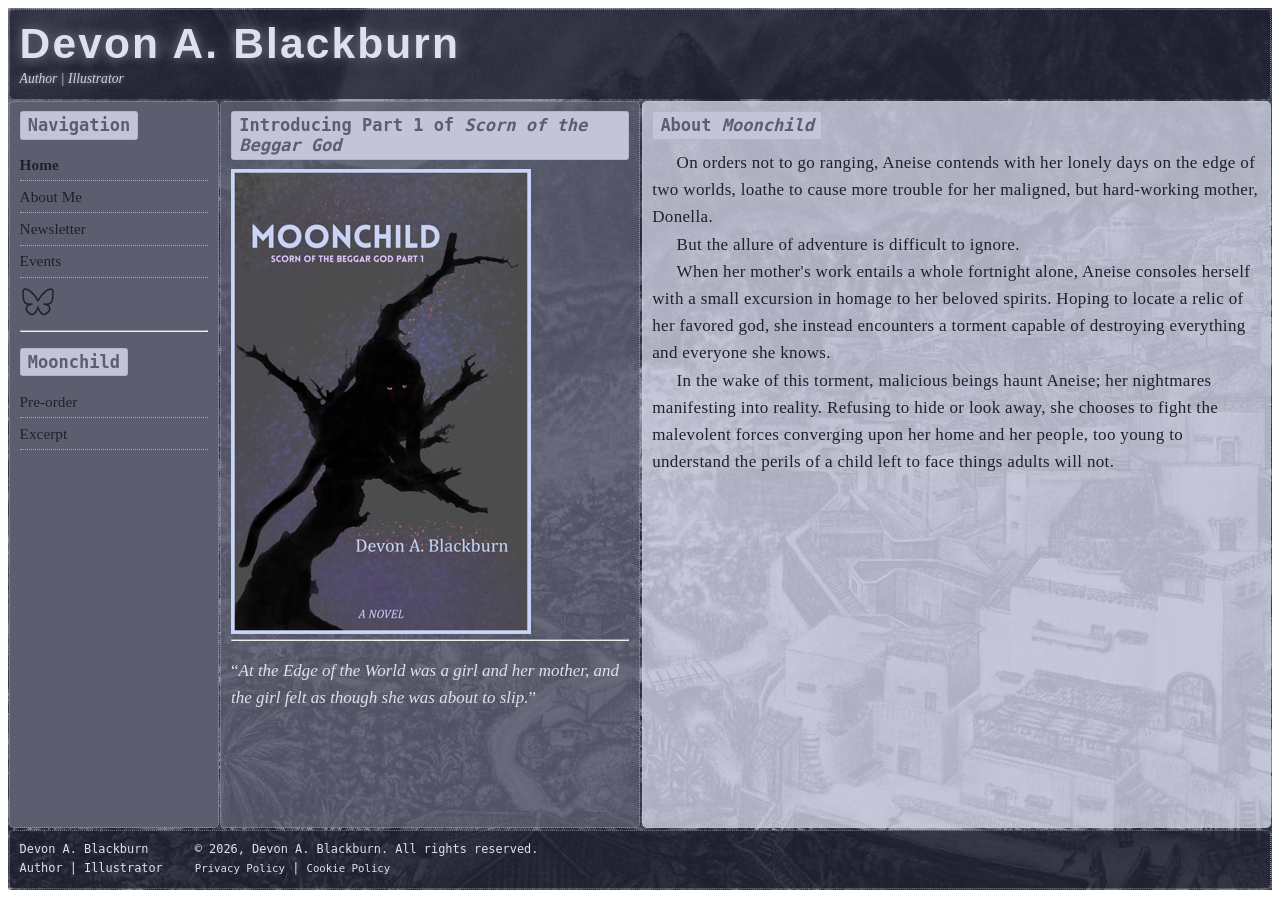
<file: index.html>
<!-- My writer's website - coded by Devon A. Blackburn: HOME -->
<!DOCTYPE html>
<html class="html" dir="ltr" lang="en-US" prefix="og: https://ogp.me/ns#">

<head>
  <title>Devon A. Blackburn - author | illustrator</title>
  <meta name="title" content="">
  <meta name="description" content="Devon A. Blackburn is a science fiction fantasy writer and illustrator based in Illinois, USA, and author of Moonchild: Scorn of the Beggar God Part I.">
  <link rel="canonical" href="https://www.devonablackburn.com/" />
  <meta name="keywords" content="Devon A. Blackburn, author, writer, illustrator, science fiction, fantasy">
  
<!-- Required meta tags -->
  <meta http-equiv="X-UA-Compatible" content="IE=edge, chrome=1"/>
  <meta charset="UTF-8">
  <meta name="viewport" content="width=device-width, initial-scale=1.0, shrink-to-fit=no">
  <meta name='robots' content='index, follow, max-image-preview:large, max-snippet:-1, max-video-preview:-1' />

<!-- For the search engines -->
  <meta property="og:title" content="Devon A. Blackburn - author | illustrator" />
  <meta property="og:type" content="website" />
  <meta property="og:url" content="https://www.devonablackburn.com/" />
  <meta property="og:image" content="img/Raoaigh-baala_with_fog_in_moon_sharing.webp" />
  <meta property="og:locale" content="en_US" />
  <meta property="og:description" content="Devon A. Blackburn: author of Moonchild, a dark coming of age fantasy novel and the first entry into the Scorn of the Beggar God series." />
	
  <script type="application/ld+json"> {
  "@context": "https:\/\/schema.org",
  "@graph":[{
    "@type": "WebPage",
	"@id": "https:\/\/www.devonablackburn.com\/",
	"url": "https:\/\/www.devonablackburn.com\/",
	"name": "Devon A. Blackburn - author | illustrator",
	"isPartOf":{
	  "@id": "https:\/\/www.devonablackburn.com\/#website"},
	  "about":{
	    "@id": "https:\/\/www.devonablackburn.com\/#organization"},
		"datePublished": "2026-09-14",
		"dateModified": "2026-09-14",
		"description": "Devon A. Blackburn is a science fiction fantasy writer and illustrator based in Illinois, USA, and author of Moonchild: Scorn of the Beggar God Part I.",
		"breadcrumb": {"@id": "https:\/\/www.devonablackburn.com\/#breadcrumb"},
		"inLanguage": "en-US",
		"potentialAction":[{
		  "@type": "ReadAction",
		  "target": ["https:\/\/www.devonablackburn.com\/"]}]},
	{
	  "@type":"BreadcrumbList",
	  "@id":"https:\/\/www.devonablackburn.com\/#breadcrumb",
	  "itemListElement":[{
	    "@type": "ListItem","position": 1,"name": "Home"}]},
		{
		  "@type": "WebSite",
		  "@id": "https:\/\/www.devonablackburn.com\/#website",
		  "url": "https:\/\/www.devonablackburn.com\/",
		  "name": "Devon A. Blackburn",
		  "description": "Devon A. Blackburn - Home",
		  "publisher":{
		    "@id":"https:\/\/www.devonablackburn.com\/#organization"},
			"potentialAction":[{
			  "@type":"SearchAction",
			  "target":{
			    "@type":"EntryPoint",
				"urlTemplate":"https:\/\/www.devonablackburn.com\/?s={search_term_string}"},
				"query-input":{
				  "@type":"PropertyValueSpecification",
				  "valueRequired":true,
				  "valueName":"search_term_string"}}],
			"inLanguage":"en-US"},
			{
			  "@type":"Organization",
			  "@id":"https:\/\/www.devonablackburn.com\/#organization",
			  "name":"Devon A. Blackburn",
			  "url":"https:\/\/www.devonablackburn.com\/"}]}
	</script>

  <link rel="stylesheet" href="css/style_moon.css" type="text/css">
  <!-- Thank you to https://icon-sets.iconify.design/tabler/?keyword=tabler for the icons -->

</head>

<body>
  <!-- Styling for inline svg icons -->
  <style>
    .icons {
      fill: none;
      stroke: currentColor;
      stroke-linecap: round;
      stroke-linejoin: round;
      stroke-width: var(--svg-stroke-width--1px, 1px);
    }
  </style>
  
  <!-- Page wrapper -->
  <div class="style-moon" id="home page" aria-label="Home page for Devon A. Blackburn's writings and drawings">
    
    <!-- Shell wrapper -->
    <div class="style-moon__shell">
      
      <!-- Header -->
      <header class="style-moon__header">
        <h1>Devon A. Blackburn</h1>
        <p>Author | Illustrator</p>
      </header>
      
      <!-- Navigation menu -->
      <nav class="style-moon__menu" id="navigation menu" aria-label="Navigation menu">
        <h2 class="style-moon__subheader hidden">Navigation</h2>
        <input id="toggle" name="menu-toggle" type="checkbox" />
        <label class="menu-toggle" for="toggle"><span class="style-moon__subheader menu-button-container">Navigation <svg class="style-moon__arrow" viewBox="0 0 16 16" aria-hidden="true" focusable="false"><path fill="currentColor" fill-rule="evenodd" d="M.16 11.92h15.68L8 4.08z" clip-rule="evenodd" /></svg>
        </span></label>  
        <section class="for-hiding">
          <ul class="top">
            <li><a class="style-moon__current-page" href="index.html">Home</a></li>
            <li><a href="about_me.html">About Me</a></li>
            <li><a href="#0">Newsletter</a></li>
            <li><a href="#0">Events</a></li>
            <li class="icons"><a href="https://bsky.app/profile/doctor-okt.bsky.social" target="_blank"  rel="noopener noreferrer"><svg xmlns="http://www.w3.org/2000/svg" width="36" height="36" viewBox="0 0 24 24"><path d="M6.335 5.144C4.681 3.945 2 3.017 2 5.97c0 .59.35 4.953.556 5.661C3.269 14.094 5.686 14.381 8 14c-4.045.665-4.889 3.208-2.667 5.41C6.363 20.428 7.246 21 8 21c2 0 3.134-2.769 3.5-3.5q.5-1 .5-1.5q0 .5.5 1.5c.366.731 1.5 3.5 3.5 3.5c.754 0 1.637-.571 2.667-1.59C20.889 17.207 20.045 14.664 16 14c2.314.38 4.73.094 5.444-2.369c.206-.708.556-5.072.556-5.661c0-2.953-2.68-2.025-4.335-.826C15.372 6.806 12.905 10.192 12 12c-.905-1.808-3.372-5.194-5.665-6.856" class="icons" /></svg></a></li>
          </ul>
        </section>
        <hr />
        <h2 class="style-moon__subheader">Moonchild</h2>
        <ul class="bottom">
          <li><a href="#0">Pre-order</a></li>
          <li><a href="#0">Excerpt</a></li>
        </ul>
      </nav>
      
      <main class="style-moon__showcase" id="showcase">
      <h2 class="style-moon__subheader">Introducing Part 1 of <em>Scorn of the Beggar God</em></h2>
      <picture>
        <source media="(min-width: 100%)" srcset="img/book_cover_moon.webp"/>
        <img src="img/book_cover_moon.webp" alt="Moonchild moon style book cover - the catamount sits in a withered tree" style="max-width: 100%; height: auto;" />
      </picture>
      <hr />
      <p><q><em>At the Edge of the World was a girl and her mother, and the girl felt as though she was about to slip.</em></q></p>
    </main>
    
    <aside class="style-moon__aside">
      <h2 class="style-moon__subheader">About <em>Moonchild</em></h2>
      <section id="the pitch for the book">
        <p>On orders not to go ranging, Aneise contends with her lonely days on the edge of two worlds, loathe to cause more trouble for her maligned, but hard-working mother, Donella.</p>
        <p>But the allure of adventure is difficult to ignore.</p>
        <p>When her mother's work entails a whole fortnight alone, Aneise consoles herself with a small excursion in homage to her beloved spirits. Hoping to locate a relic of her favored god, she instead encounters a torment capable of destroying everything and everyone she knows.</p>
        <p>In the wake of this torment, malicious beings haunt Aneise; her nightmares manifesting into reality. Refusing to hide or look away, she chooses to fight the malevolent forces converging upon her home and her people, too young to understand the perils of a child left to face things adults will not.</p>
      </section>
    </aside>
    
    <footer class="style-moon__colophon">
      <p>Devon A. Blackburn<br />
      Author | Illustrator</p>
      <p>© 2026, Devon A. Blackburn. All rights reserved.<br />
      <a href="#0">Privacy Policy</a> | <a href="#0">Cookie Policy</a></p>
    </footer>
    
  </div>
</div>
</body>
</html>
</file>
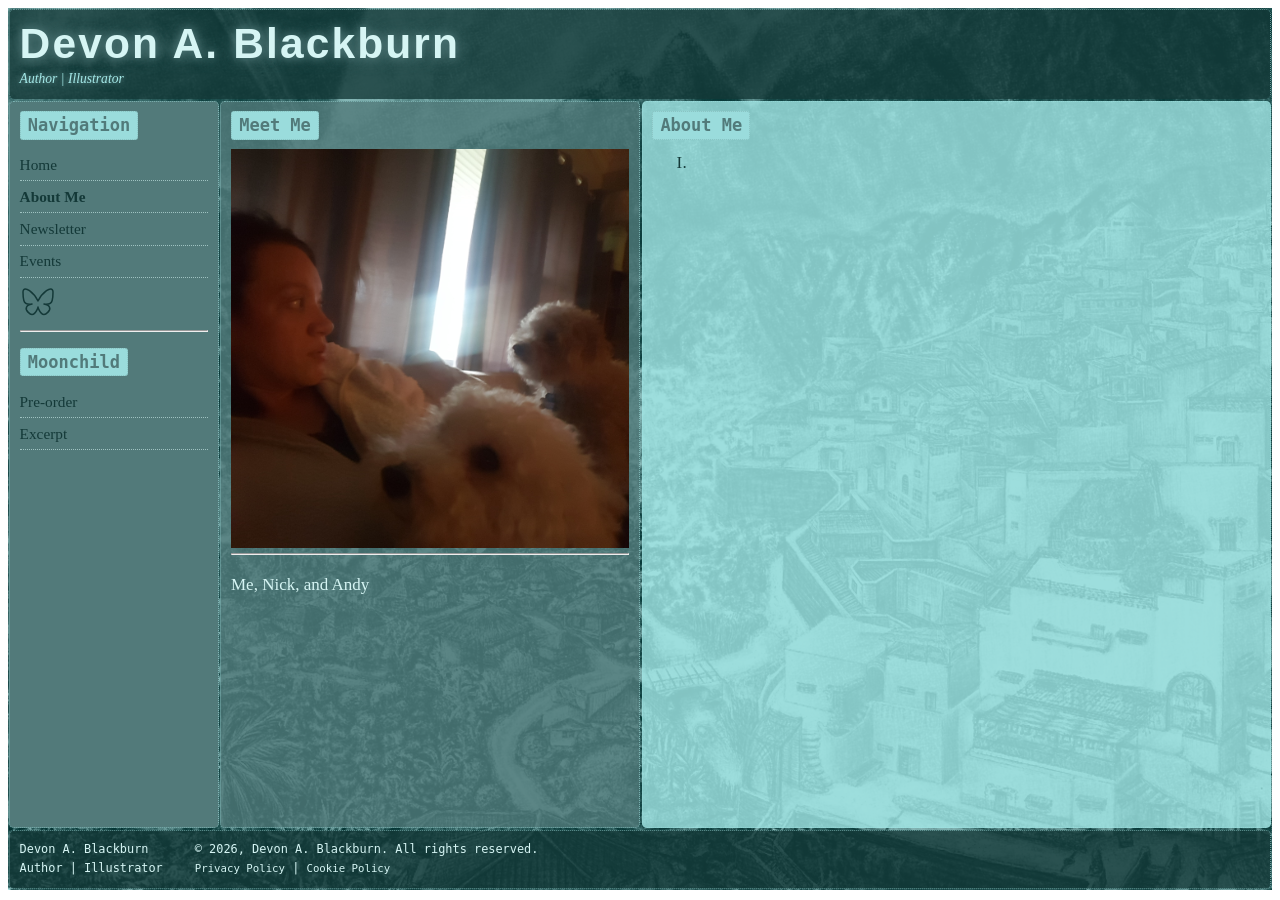
<file: about_me.html>
<!-- My writer's website - coded by Devon A. Blackburn: HOME -->
<!DOCTYPE html>
<html class="html" dir="ltr" lang="en-US" prefix="og: https://ogp.me/ns#">

<head>
  <title>Devon A. Blackburn - author | illustrator</title>
  <meta name="title" content="">
  <meta name="description" content="Devon A. Blackburn is a science fiction fantasy writer and illustrator based in Illinois, USA, and author of Moonchild: Scorn of the Beggar God Part I.">
  <link rel="canonical" href="https://www.devonablackburn.com/" />
  <meta name="keywords" content="Devon A. Blackburn, author, writer, illustrator, science fiction, fantasy">
  
<!-- Required meta tags -->
  <meta http-equiv="X-UA-Compatible" content="IE=edge, chrome=1"/>
  <meta charset="UTF-8">
  <meta name="viewport" content="width=device-width, initial-scale=1.0, shrink-to-fit=no">
  <meta name='robots' content='index, follow, max-image-preview:large, max-snippet:-1, max-video-preview:-1' />

<!-- For the search engines -->
  <meta property="og:title" content="Devon A. Blackburn - author | illustrator" />
  <meta property="og:type" content="website" />
  <meta property="og:url" content="https://www.devonablackburn.com/" />
  <meta property="og:image" content="img/Raoaigh-baala_with_fog_in_ice_sharing.webp" />
  <meta property="og:locale" content="en_US" />
  <meta property="og:description" content="Devon A. Blackburn: author of Moonchild, a dark coming of age fantasy novel and the first entry into the Scorn of the Beggar God series." />
	
  <script type="application/ld+json"> {
  "@context": "https:\/\/schema.org",
  "@graph":[{
    "@type": "WebPage",
	"@id": "https:\/\/www.devonablackburn.com\/",
	"url": "https:\/\/www.devonablackburn.com\/",
	"name": "Devon A. Blackburn - author | illustrator",
	"isPartOf":{
	  "@id": "https:\/\/www.devonablackburn.com\/#website"},
	  "about":{
	    "@id": "https:\/\/www.devonablackburn.com\/#organization"},
		"datePublished": "2026-09-14",
		"dateModified": "2026-09-14",
		"description": "Devon A. Blackburn is a science fiction fantasy writer and illustrator based in Illinois, USA, and author of Moonchild: Scorn of the Beggar God Part I.",
		"breadcrumb": {"@id": "https:\/\/www.devonablackburn.com\/#breadcrumb"},
		"inLanguage": "en-US",
		"potentialAction":[{
		  "@type": "ReadAction",
		  "target": ["https:\/\/www.devonablackburn.com\/"]}]},
	{
	  "@type":"BreadcrumbList",
	  "@id":"https:\/\/www.devonablackburn.com\/#breadcrumb",
	  "itemListElement":[{
	    "@type": "ListItem","position": 1,"name": "Home"}]},
		{
		  "@type": "WebSite",
		  "@id": "https:\/\/www.devonablackburn.com\/#website",
		  "url": "https:\/\/www.devonablackburn.com\/",
		  "name": "Devon A. Blackburn",
		  "description": "Devon A. Blackburn - Home",
		  "publisher":{
		    "@id":"https:\/\/www.devonablackburn.com\/#organization"},
			"potentialAction":[{
			  "@type":"SearchAction",
			  "target":{
			    "@type":"EntryPoint",
				"urlTemplate":"https:\/\/www.devonablackburn.com\/?s={search_term_string}"},
				"query-input":{
				  "@type":"PropertyValueSpecification",
				  "valueRequired":true,
				  "valueName":"search_term_string"}}],
			"inLanguage":"en-US"},
			{
			  "@type":"Organization",
			  "@id":"https:\/\/www.devonablackburn.com\/#organization",
			  "name":"Devon A. Blackburn",
			  "url":"https:\/\/www.devonablackburn.com\/"}]}
	</script>

  <link rel="stylesheet" href="css/style_ice.css" type="text/css">
  <!-- Thank you to https://icon-sets.iconify.design/tabler/?keyword=tabler for the icons -->

</head>

<body>
  <!-- Styling for inline svg icons -->
  <style>
    .icons {
      fill: none;
      stroke: currentColor;
      stroke-linecap: round;
      stroke-linejoin: round;
      stroke-width: var(--svg-stroke-width--1px, 1px);
    }
  </style>
  
  <!-- Page wrapper -->
  <div class="style-ice" id="home page" aria-label="Home page for Devon A. Blackburn's writings and drawings">
    
    <!-- Shell wrapper -->
    <div class="style-ice__shell">
      
      <!-- Header -->
      <header class="style-ice__header">
        <h1>Devon A. Blackburn</h1>
        <p>Author | Illustrator</p>
      </header>
      
      <!-- Navigation menu -->
      <nav class="style-ice__menu" id="navigation menu" aria-label="Navigation menu">
        <h2 class="style-ice__subheader hidden">Navigation</h2>
        <input id="toggle" name="menu-toggle" type="checkbox" />
        <label class="menu-toggle" for="toggle"><span class="style-ice__subheader menu-button-container">Navigation <svg class="style-ice__arrow" viewBox="0 0 16 16" aria-hidden="true" focusable="false"><path fill="currentColor" fill-rule="evenodd" d="M.16 11.92h15.68L8 4.08z" clip-rule="evenodd" /></svg>
        </span></label>  
        <section class="for-hiding">
          <ul class="top">
            <li><a href="index.html">Home</a></li>
            <li><a class="style-ice__current-page" href="about_me.html">About Me</a></li>
            <li><a href="#0">Newsletter</a></li>
            <li><a href="#0">Events</a></li>
            <li class="icons"><a href="https://bsky.app/profile/doctor-okt.bsky.social" target="_blank"  rel="noopener noreferrer"><svg xmlns="http://www.w3.org/2000/svg" width="36" height="36" viewBox="0 0 24 24"><path d="M6.335 5.144C4.681 3.945 2 3.017 2 5.97c0 .59.35 4.953.556 5.661C3.269 14.094 5.686 14.381 8 14c-4.045.665-4.889 3.208-2.667 5.41C6.363 20.428 7.246 21 8 21c2 0 3.134-2.769 3.5-3.5q.5-1 .5-1.5q0 .5.5 1.5c.366.731 1.5 3.5 3.5 3.5c.754 0 1.637-.571 2.667-1.59C20.889 17.207 20.045 14.664 16 14c2.314.38 4.73.094 5.444-2.369c.206-.708.556-5.072.556-5.661c0-2.953-2.68-2.025-4.335-.826C15.372 6.806 12.905 10.192 12 12c-.905-1.808-3.372-5.194-5.665-6.856" class="icons" /></svg></a></li>
          </ul>
        </section>
        <hr />
        <h2 class="style-ice__subheader">Moonchild</h2>
        <ul class="bottom">
          <li><a href="#0">Pre-order</a></li>
          <li><a href="#0">Excerpt</a></li>
        </ul>
      </nav>
      
      <main class="style-ice__showcase" id="showcase">
      <h2 class="style-ice__subheader">Meet Me</h2>
      <picture>
        <source media="(min-width: 100%)" srcset="img/about_me.jpg"/>
        <img src="img/about_me.jpg" alt="Andy is a menace" style="max-width: 100%; height: auto;" />
      </picture>
      <hr />
      <p>Me, Nick, and Andy</p>
    </main>
    
    <aside class="style-ice__aside">
      <h2 class="style-ice__subheader">About Me</h2>
      <section id="about me">
        <p>I.</p>
      </section>
    </aside>
    
    <footer class="style-ice__colophon">
      <p>Devon A. Blackburn<br />
      Author | Illustrator</p>
      <p>© 2026, Devon A. Blackburn. All rights reserved.<br />
      <a href="#0">Privacy Policy</a> | <a href="#0">Cookie Policy</a></p>
    </footer>
    
  </div>
</div>
</body>
</html>
</file>
<file: css/style_moon.css>
/* Base setting */
.style-moon,
.style-moon *,
.style-moon *::before,
.style-moon *::after {
  box-sizing: border-box;
  margin: 0;
  padding: 0;
  font-size: 17px;
}

/* Cool fonts */
@font-face {
  font-family: 'Lovelo-Black';
  src: url('../fonts/Lovelo-Black.woff') format('woff');
  font-weight: normal;
  font-style: normal;
  font-display: swap;
}

@font-face {
  font-family: 'Lovelo-Black';
  src: url('../fonts/Lovelo-Black.woff2') format('woff2');
  font-weight: normal;
  font-style: normal;
  font-display: swap;
}

@font-face {
  font-family: 'Lovelo-Black';
  src: url('../fonts/Lovelo-Black.eot') format('eot');
  font-weight: normal;
  font-style: normal;
  font-display: swap;
}

/* Style: Moon */
.style-moon {
  width: 100%;
  --moon: oklch(0.8646 0.0249 280.81);
  --ink: oklch(0.2481 0.0267 277.95);
  --dust: oklch(0.4868 0.0288 280.27);
  --sky: oklch(0.9095 0.0163 282.26);
  font-family: Georgia, 'Times New Roman', serif;
  background: var(--ink);
  color: var(--ink);
  
  background-image: url("../img/Raoaigh-baala_with_fog_in_moon.webp");
  background-repeat: no-repeat;
  background-position: center center;
  background-size: auto;
  background-attachment: fixed;
}

.style-moon .style-moon__shell {
  display: grid;
  grid-template:
    "header header header" auto 
    "menu showcase aside" 1fr 
    "colophon colophon colophon" auto / 
    minmax(min-content, 1fr) 
    minmax(min-content, 2fr) 
    minmax(min-content, 3fr);
  height: 98vh;
  gap: .1rem;
  min-block-size: auto;
  background: color-mix(in oklab, var(--ink) 25%, transparent);
  border: .1rem dotted color-mix(in oklab, var(--dust) 55%, transparent);
  border-radius: .3rem;
  overflow: hidden;
  
}

.style-moon .style-moon__shell>* {
  background: var(--moon);
  border: .1rem dotted color-mix(in oklab, var(--moon) 55%, transparent);
  border-radius: .3rem;
  padding: .6rem;
}

.style-moon .style-moon__subheader {
  display: block;
  font-family: "Lovelo Black", monospace;
  font-size: 1em;
  color: var(--dust);
  background: color-mix(in oklab, var(--dust) 10%, var(--moon));
  border: .1rem dotted color-mix(in oklab, var(--dust) 35%, var(--moon));
  border-radius: .2rem;
  padding: .2rem .45rem;
  inline-size: fit-content;
  margin-block-end: .6rem;
}

.style-moon p {
  font-size: 1em;
  line-height: 160%;
}

.style-moon a:focus-visible {
  outline: 2px solid var(--sky);
  outline-offset: 2px;
}

/* Header */
.style-moon .style-moon__header {
  grid-area: header;
  display: block;
  align-items: baseline;
  gap: .5rem;
  border-block-end: none;
  background: color-mix(in oklab, var(--ink) 80%, transparent);
}

.style-moon .style-moon__header h1 {
  font-size: 2.5em;
  font-family: 'Lovelo Black', sans-serif;
  letter-spacing: .05em;
  text-shadow: 0 0 8px var(--dust), 0 0 16px var(--dust);
  color: var(--sky);
}

.style-moon .style-moon__header p {
  font-size: .8em;
  font-style: italic;
  text-shadow: 0 0 4px var(--dust), 0 0 8px var(--dust);
  color: var(--moon);
}

/* Nav menu */
.style-moon__arrow {
  inline-size: .8rem;
  block-size: .8rem;
  flex: none;
  transition: transform 150ms ease;
  transform: rotate(270deg);
}

input {
  display: none;
}

label {
  display: none;
  transition: all 500ms ease;
}

.menu-button-container:hover {
    background-color: var(--ink);
    color: var(--sky);
    text-shadow: 0 0 8px var(--moon), 0 0 16px var(--moon);
    cursor: pointer;
}

/*-------*/

.style-moon .style-moon__menu {
  grid-area: menu;
  display: block;
  flex-direction: column;
  gap: .1rem;
  background: var(--dust);
}

.style-moon hr {
  margin: 0 0 1rem 0;
}

.style-moon .style-moon__menu ul {
  list-style: none;
}

.style-moon .style-moon__menu li {
  border-block-end: .12rem dotted color-mix(in oklab, var(--dust) 40%, var(--sky));
  padding-block: .35rem;
}

.style-moon .style-moon__menu a {
  font-size: .9em;
  color: var(--ink);
  text-decoration: none;
  overflow-wrap: break-word;
}

.style-moon .style-moon__menu .icons {
  border-block-end: none;
}

.style-moon .style-moon__menu a:hover {
  color: var(--sky);
  text-shadow: 0 0 8px var(--moon), 0 0 16px var(--moon);
}

.style-moon .style-moon__current-page {
	font-weight: 600;
}

/* Showcase */
.style-moon .style-moon__showcase {
  grid-area: showcase;
  display: block;
  background: color-mix(in oklab, var(--dust) 80%, transparent);
  color: var(--sky);
}

/* The aside */
.style-moon .style-moon__aside {
  grid-area: aside;
  background: color-mix(in oklab, var(--moon) 80%, transparent);;
}

.style-moon .style-moon__aside p {
  text-indent: 4%;
  letter-spacing: .02em;
}

/* The colophon */
.style-moon .style-moon__colophon {
  grid-area: colophon;
  display: flex;
  align-items: baseline;
  gap: 2rem;
  background: color-mix(in oklab, var(--ink) 80%, transparent);
  color: var(--sky);
  font-size: .7em;
  font-family: "Lovelo Black", monospace;
}

.style-moon .style-moon__colophon a {
  color: var(--sky);
  text-decoration: none;
  font-size: .9em;
}

.style-moon .style-moon__colophon a:hover {
  text-shadow: 0 0 8px var(--dust), 0 0 16px var(--dust);
}

/* Responsive controls */
@media screen and (max-width: 45em) {
  .style-moon {
  	  background-image: url("../img/Raoaigh-baala_longways_in_moon.webp");
  }
  
  .style-moon .style-moon__shell {
    grid-template: "header" auto "menu" auto "showcase" 1fr "aside" auto "colophon" auto / 1fr;
    height: auto;
  }
  
  .style-moon .style-moon__header {
  flex-direction: column;
  }
  
  label {
    display: block;
  }
  
  .style-moon h2.hidden {
    display: none;
  }
  
  .for-hiding {
    background-color: var(--dust);
    position: absolute;
    margin-top: -200%;
    border: 1px dotted var(--moon);
    padding: 0 0.5em;
  }
  
  .style-moon hr {
    margin: .5rem 0 .5rem 0;
  }
  
  body:has(input[type="checkbox"]:checked) .style-moon__arrow {
    transform: rotate(180deg);
  }
  
  body:has(input[type="checkbox"]:checked) .for-hiding {
    margin-top: 0em;
  }
  
  .top {
    margin: 10px 0 0 0;
  }
  
  .bottom {
    margin: -10px 0 0 0;
  }
  
}

@media screen and (prefers-reduced-motion: reduce) {
  * {
    animation-duration: 0.001ms !important;
    animation-iteration-count: 1 !important;
    transition-duration: 0.001ms !important;
  }
}
</file>
<file: css/style_ice.css>
/* Base setting */
.style-ice,
.style-ice *,
.style-ice *::before,
.style-ice *::after {
  box-sizing: border-box;
  margin: 0;
  padding: 0;
  font-size: 17px;
}

/* Cool fonts */
@font-face {
  font-family: 'Lovelo-Black';
  src: url('../fonts/Lovelo-Black.woff') format('woff');
  font-weight: normal;
  font-style: normal;
  font-display: swap;
}

@font-face {
  font-family: 'Lovelo-Black';
  src: url('../fonts/Lovelo-Black.woff2') format('woff2');
  font-weight: normal;
  font-style: normal;
  font-display: swap;
}

@font-face {
  font-family: 'Lovelo-Black';
  src: url('../fonts/Lovelo-Black.eot') format('eot');
  font-weight: normal;
  font-style: normal;
  font-display: swap;
}

/* Style: Ice */
.style-ice {
  width: 100%;
  --ice: oklch(0.8851 0.0688 194.84);
  --deep: oklch(0.3177 0.042 192.82);
  --haze: oklch(0.55 0.0446 195.93);
  --crystal: oklch(0.9476 0.0323 194.24);
  font-family: Georgia, 'Times New Roman', serif;
  background: var(--deep);
  color: var(--deep);
  
  background-image: url("../img/Raoaigh-baala_with_fog_in_ice.webp");
  background-repeat: no-repeat;
  background-position: center center;
  background-size: auto;
  background-attachment: fixed;
}

.style-ice .style-ice__shell {
  display: grid;
  grid-template:
    "header header header" auto 
    "menu showcase aside" 1fr 
    "colophon colophon colophon" auto / 
    minmax(min-content, 1fr) 
    minmax(min-content, 2fr) 
    minmax(min-content, 3fr);
  height: 98vh;
  gap: .1rem;
  min-block-size: auto;
  background: color-mix(in oklab, var(--deep) 25%, transparent);
  border: .1rem dotted color-mix(in oklab, var(--haze) 55%, transparent);
  border-radius: .3rem;
  overflow: hidden;
  
}

.style-ice .style-ice__shell>* {
  background: var(--ice);
  border: .1rem dotted color-mix(in oklab, var(--ice) 55%, transparent);
  border-radius: .3rem;
  padding: .6rem;
}

.style-ice .style-ice__subheader {
  display: block;
  font-family: "Lovelo Black", monospace;
  font-size: 1em;
  color: var(--haze);
  background: color-mix(in oklab, var(--haze) 10%, var(--ice));
  border: .1rem dotted color-mix(in oklab, var(--haze) 35%, var(--ice));
  border-radius: .2rem;
  padding: .2rem .45rem;
  inline-size: fit-content;
  margin-block-end: .6rem;
}

.style-ice p {
  font-size: 1em;
  line-height: 160%;
}

.style-ice a:focus-visible {
  outline: 2px solid var(--crystal);
  outline-offset: 2px;
}

/* Header */
.style-ice .style-ice__header {
  grid-area: header;
  display: block;
  align-items: baseline;
  gap: .5rem;
  border-block-end: none;
  background: color-mix(in oklab, var(--deep) 80%, transparent);
}

.style-ice .style-ice__header h1 {
  font-size: 2.5em;
  font-family: 'Lovelo Black', sans-serif;
  letter-spacing: .05em;
  text-shadow: 0 0 8px var(--haze), 0 0 16px var(--haze);
  color: var(--crystal);
}

.style-ice .style-ice__header p {
  font-size: .8em;
  font-style: italic;
  text-shadow: 0 0 4px var(--haze), 0 0 8px var(--haze);
  color: var(--ice);
}

/* Nav menu */
.style-ice__arrow {
  inline-size: .8rem;
  block-size: .8rem;
  flex: none;
  transition: transform 150ms ease;
  transform: rotate(270deg);
}

input {
  display: none;
}

label {
  display: none;
  transition: all 500ms ease;
}

.menu-button-container:hover {
    background-color: var(--deep);
    color: var(--crystal);
    text-shadow: 0 0 8px var(--ice), 0 0 16px var(--ice);
    cursor: pointer;
}

/*-------*/

.style-ice .style-ice__menu {
  grid-area: menu;
  display: block;
  flex-direction: column;
  gap: .1rem;
  background: var(--haze);
}

.style-ice hr {
  margin: 0 0 1rem 0;
}

.style-ice .style-ice__menu ul {
  list-style: none;
}

.style-ice .style-ice__menu li {
  border-block-end: .12rem dotted color-mix(in oklab, var(--haze) 40%, var(--crystal));
  padding-block: .35rem;
}

.style-ice .style-ice__menu a {
  font-size: .9em;
  color: var(--deep);
  text-decoration: none;
  overflow-wrap: break-word;
}

.style-ice .style-ice__menu .icons {
  border-block-end: none;
}

.style-ice .style-ice__menu a:hover {
  color: var(--crystal);
  text-shadow: 0 0 8px var(--ice), 0 0 16px var(--ice);
}

.style-ice .style-ice__current-page {
	font-weight: 600;
}

/* Showcase */
.style-ice .style-ice__showcase {
  grid-area: showcase;
  display: block;
  background: color-mix(in oklab, var(--haze) 80%, transparent);
  color: var(--crystal);
}

/* The aside */
.style-ice .style-ice__aside {
  grid-area: aside;
  background: color-mix(in oklab, var(--ice) 80%, transparent);;
}

.style-ice .style-ice__aside p {
  text-indent: 4%;
  letter-spacing: .02em;
}

/* The colophon */
.style-ice .style-ice__colophon {
  grid-area: colophon;
  display: flex;
  align-items: baseline;
  gap: 2rem;
  background: color-mix(in oklab, var(--deep) 80%, transparent);
  color: var(--crystal);
  font-size: .7em;
  font-family: "Lovelo Black", monospace;
}

.style-ice .style-ice__colophon a {
  color: var(--crystal);
  text-decoration: none;
  font-size: .9em;
}

.style-ice .style-ice__colophon a:hover {
  text-shadow: 0 0 8px var(--haze), 0 0 16px var(--haze);
}

/* Responsive controls */
@media screen and (max-width: 45em) {
  .style-ice {
  	  background-image: url("../img/Raoaigh-baala_longways_in_ice.webp");
  }
  
  .style-ice .style-ice__shell {
    grid-template: "header" auto "menu" auto "showcase" 1fr "aside" auto "colophon" auto / 1fr;
    height: auto;
  }
  
  .style-ice .style-ice__header {
  flex-direction: column;
  }
  
  label {
    display: block;
  }
  
  .style-ice h2.hidden {
    display: none;
  }
  
  .for-hiding {
    background-color: var(--haze);
    position: absolute;
    margin-top: -200%;
    border: 1px dotted var(--ice);
    padding: 0 0.5em;
  }
  
  .style-ice hr {
    margin: .5rem 0 .5rem 0;
  }
  
  body:has(input[type="checkbox"]:checked) .style-ice__arrow {
    transform: rotate(180deg);
  }
  
  body:has(input[type="checkbox"]:checked) .for-hiding {
    margin-top: 0em;
  }
  
  .top {
    margin: 10px 0 0 0;
  }
  
  .bottom {
    margin: -10px 0 0 0;
  }
  
}

@media screen and (prefers-reduced-motion: reduce) {
  * {
    animation-duration: 0.001ms !important;
    animation-iteration-count: 1 !important;
    transition-duration: 0.001ms !important;
  }
}
</file>
